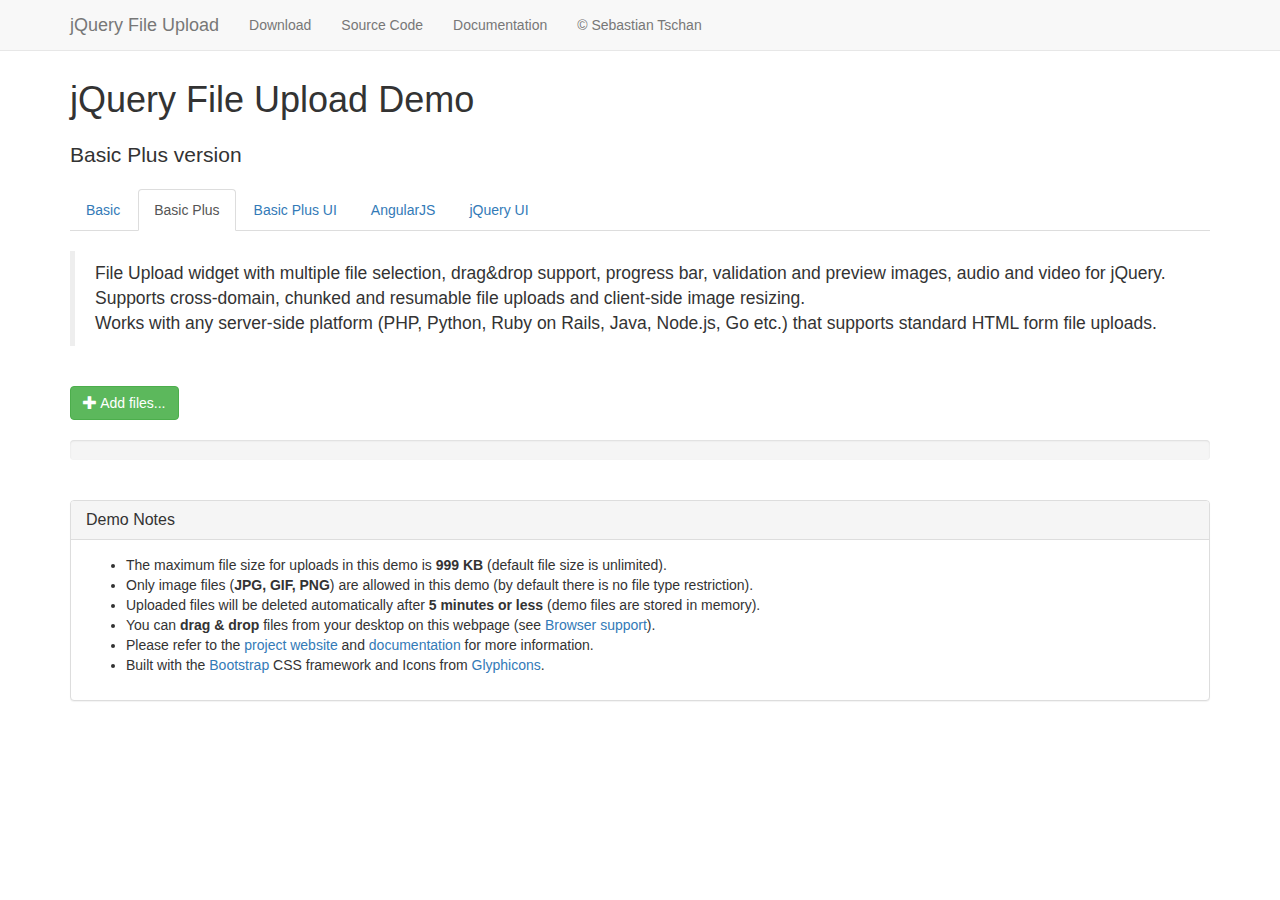
<file: target/loja-1.0-SNAPSHOT/lib/uploadAngular/basic-plus.html>
<!DOCTYPE HTML>
<!--
/*
 * jQuery File Upload Plugin Basic Plus Demo
 * https://github.com/blueimp/jQuery-File-Upload
 *
 * Copyright 2013, Sebastian Tschan
 * https://blueimp.net
 *
 * Licensed under the MIT license:
 * http://www.opensource.org/licenses/MIT
 */
-->
<html lang="en">
<head>
<!-- Force latest IE rendering engine or ChromeFrame if installed -->
<!--[if IE]><meta http-equiv="X-UA-Compatible" content="IE=edge,chrome=1"><![endif]-->
<meta charset="utf-8">
<title>jQuery File Upload Demo - Basic Plus version</title>
<meta name="description" content="File Upload widget with multiple file selection, drag&amp;drop support, progress bar, validation and preview images, audio and video for jQuery. Supports cross-domain, chunked and resumable file uploads. Works with any server-side platform (Google App Engine, PHP, Python, Ruby on Rails, Java, etc.) that supports standard HTML form file uploads.">
<meta name="viewport" content="width=device-width, initial-scale=1.0">
<!-- Bootstrap styles -->
<link rel="stylesheet" href="//netdna.bootstrapcdn.com/bootstrap/3.2.0/css/bootstrap.min.css">
<!-- Generic page styles -->
<link rel="stylesheet" href="css/style.css">
<!-- CSS to style the file input field as button and adjust the Bootstrap progress bars -->
<link rel="stylesheet" href="css/jquery.fileupload.css">
</head>
<body>
<div class="navbar navbar-default navbar-fixed-top">
    <div class="container">
        <div class="navbar-header">
            <button type="button" class="navbar-toggle" data-toggle="collapse" data-target=".navbar-fixed-top .navbar-collapse">
                <span class="icon-bar"></span>
                <span class="icon-bar"></span>
                <span class="icon-bar"></span>
            </button>
            <a class="navbar-brand" href="https://github.com/blueimp/jQuery-File-Upload">jQuery File Upload</a>
        </div>
        <div class="navbar-collapse collapse">
            <ul class="nav navbar-nav">
                <li><a href="https://github.com/blueimp/jQuery-File-Upload/tags">Download</a></li>
                <li><a href="https://github.com/blueimp/jQuery-File-Upload">Source Code</a></li>
                <li><a href="https://github.com/blueimp/jQuery-File-Upload/wiki">Documentation</a></li>
                <li><a href="https://blueimp.net">&copy; Sebastian Tschan</a></li>
            </ul>
        </div>
    </div>
</div>
<div class="container">
    <h1>jQuery File Upload Demo</h1>
    <h2 class="lead">Basic Plus version</h2>
    <ul class="nav nav-tabs">
        <li><a href="basic.html">Basic</a></li>
        <li class="active"><a href="basic-plus.html">Basic Plus</a></li>
        <li><a href="index.html">Basic Plus UI</a></li>
        <li><a href="angularjs.html">AngularJS</a></li>
        <li><a href="jquery-ui.html">jQuery UI</a></li>
    </ul>
    <br>
    <blockquote>
        <p>File Upload widget with multiple file selection, drag&amp;drop support, progress bar, validation and preview images, audio and video for jQuery.<br>
        Supports cross-domain, chunked and resumable file uploads and client-side image resizing.<br>
        Works with any server-side platform (PHP, Python, Ruby on Rails, Java, Node.js, Go etc.) that supports standard HTML form file uploads.</p>
    </blockquote>
    <br>
    <!-- The fileinput-button span is used to style the file input field as button -->
    <span class="btn btn-success fileinput-button">
        <i class="glyphicon glyphicon-plus"></i>
        <span>Add files...</span>
        <!-- The file input field used as target for the file upload widget -->
        <input id="fileupload" type="file" name="files[]" multiple>
    </span>
    <br>
    <br>
    <!-- The global progress bar -->
    <div id="progress" class="progress">
        <div class="progress-bar progress-bar-success"></div>
    </div>
    <!-- The container for the uploaded files -->
    <div id="files" class="files"></div>
    <br>
    <div class="panel panel-default">
        <div class="panel-heading">
            <h3 class="panel-title">Demo Notes</h3>
        </div>
        <div class="panel-body">
            <ul>
                <li>The maximum file size for uploads in this demo is <strong>999 KB</strong> (default file size is unlimited).</li>
                <li>Only image files (<strong>JPG, GIF, PNG</strong>) are allowed in this demo (by default there is no file type restriction).</li>
                <li>Uploaded files will be deleted automatically after <strong>5 minutes or less</strong> (demo files are stored in memory).</li>
                <li>You can <strong>drag &amp; drop</strong> files from your desktop on this webpage (see <a href="https://github.com/blueimp/jQuery-File-Upload/wiki/Browser-support">Browser support</a>).</li>
                <li>Please refer to the <a href="https://github.com/blueimp/jQuery-File-Upload">project website</a> and <a href="https://github.com/blueimp/jQuery-File-Upload/wiki">documentation</a> for more information.</li>
                <li>Built with the <a href="http://getbootstrap.com/">Bootstrap</a> CSS framework and Icons from <a href="http://glyphicons.com/">Glyphicons</a>.</li>
            </ul>
        </div>
    </div>
</div>
<script src="//ajax.googleapis.com/ajax/libs/jquery/1.11.3/jquery.min.js"></script>
<!-- The jQuery UI widget factory, can be omitted if jQuery UI is already included -->
<script src="js/vendor/jquery.ui.widget.js"></script>
<!-- The Load Image plugin is included for the preview images and image resizing functionality -->
<script src="//blueimp.github.io/JavaScript-Load-Image/js/load-image.all.min.js"></script>
<!-- The Canvas to Blob plugin is included for image resizing functionality -->
<script src="//blueimp.github.io/JavaScript-Canvas-to-Blob/js/canvas-to-blob.min.js"></script>
<!-- Bootstrap JS is not required, but included for the responsive demo navigation -->
<script src="//netdna.bootstrapcdn.com/bootstrap/3.2.0/js/bootstrap.min.js"></script>
<!-- The Iframe Transport is required for browsers without support for XHR file uploads -->
<script src="js/jquery.iframe-transport.js"></script>
<!-- The basic File Upload plugin -->
<script src="js/jquery.fileupload.js"></script>
<!-- The File Upload processing plugin -->
<script src="js/jquery.fileupload-process.js"></script>
<!-- The File Upload image preview & resize plugin -->
<script src="js/jquery.fileupload-image.js"></script>
<!-- The File Upload audio preview plugin -->
<script src="js/jquery.fileupload-audio.js"></script>
<!-- The File Upload video preview plugin -->
<script src="js/jquery.fileupload-video.js"></script>
<!-- The File Upload validation plugin -->
<script src="js/jquery.fileupload-validate.js"></script>
<script>
/*jslint unparam: true, regexp: true */
/*global window, $ */
$(function () {
    'use strict';
    // Change this to the location of your server-side upload handler:
    var url = window.location.hostname === 'blueimp.github.io' ?
                '//jquery-file-upload.appspot.com/' : 'server/php/',
        uploadButton = $('<button/>')
            .addClass('btn btn-primary')
            .prop('disabled', true)
            .text('Processing...')
            .on('click', function () {
                var $this = $(this),
                    data = $this.data();
                $this
                    .off('click')
                    .text('Abort')
                    .on('click', function () {
                        $this.remove();
                        data.abort();
                    });
                data.submit().always(function () {
                    $this.remove();
                });
            });
    $('#fileupload').fileupload({
        url: url,
        dataType: 'json',
        autoUpload: false,
        acceptFileTypes: /(\.|\/)(gif|jpe?g|png)$/i,
        maxFileSize: 999000,
        // Enable image resizing, except for Android and Opera,
        // which actually support image resizing, but fail to
        // send Blob objects via XHR requests:
        disableImageResize: /Android(?!.*Chrome)|Opera/
            .test(window.navigator.userAgent),
        previewMaxWidth: 100,
        previewMaxHeight: 100,
        previewCrop: true
    }).on('fileuploadadd', function (e, data) {
        data.context = $('<div/>').appendTo('#files');
        $.each(data.files, function (index, file) {
            var node = $('<p/>')
                    .append($('<span/>').text(file.name));
            if (!index) {
                node
                    .append('<br>')
                    .append(uploadButton.clone(true).data(data));
            }
            node.appendTo(data.context);
        });
    }).on('fileuploadprocessalways', function (e, data) {
        var index = data.index,
            file = data.files[index],
            node = $(data.context.children()[index]);
        if (file.preview) {
            node
                .prepend('<br>')
                .prepend(file.preview);
        }
        if (file.error) {
            node
                .append('<br>')
                .append($('<span class="text-danger"/>').text(file.error));
        }
        if (index + 1 === data.files.length) {
            data.context.find('button')
                .text('Upload')
                .prop('disabled', !!data.files.error);
        }
    }).on('fileuploadprogressall', function (e, data) {
        var progress = parseInt(data.loaded / data.total * 100, 10);
        $('#progress .progress-bar').css(
            'width',
            progress + '%'
        );
    }).on('fileuploaddone', function (e, data) {
        $.each(data.result.files, function (index, file) {
            if (file.url) {
                var link = $('<a>')
                    .attr('target', '_blank')
                    .prop('href', file.url);
                $(data.context.children()[index])
                    .wrap(link);
            } else if (file.error) {
                var error = $('<span class="text-danger"/>').text(file.error);
                $(data.context.children()[index])
                    .append('<br>')
                    .append(error);
            }
        });
    }).on('fileuploadfail', function (e, data) {
        $.each(data.files, function (index) {
            var error = $('<span class="text-danger"/>').text('File upload failed.');
            $(data.context.children()[index])
                .append('<br>')
                .append(error);
        });
    }).prop('disabled', !$.support.fileInput)
        .parent().addClass($.support.fileInput ? undefined : 'disabled');
});
</script>
</body>
</html>
</file>
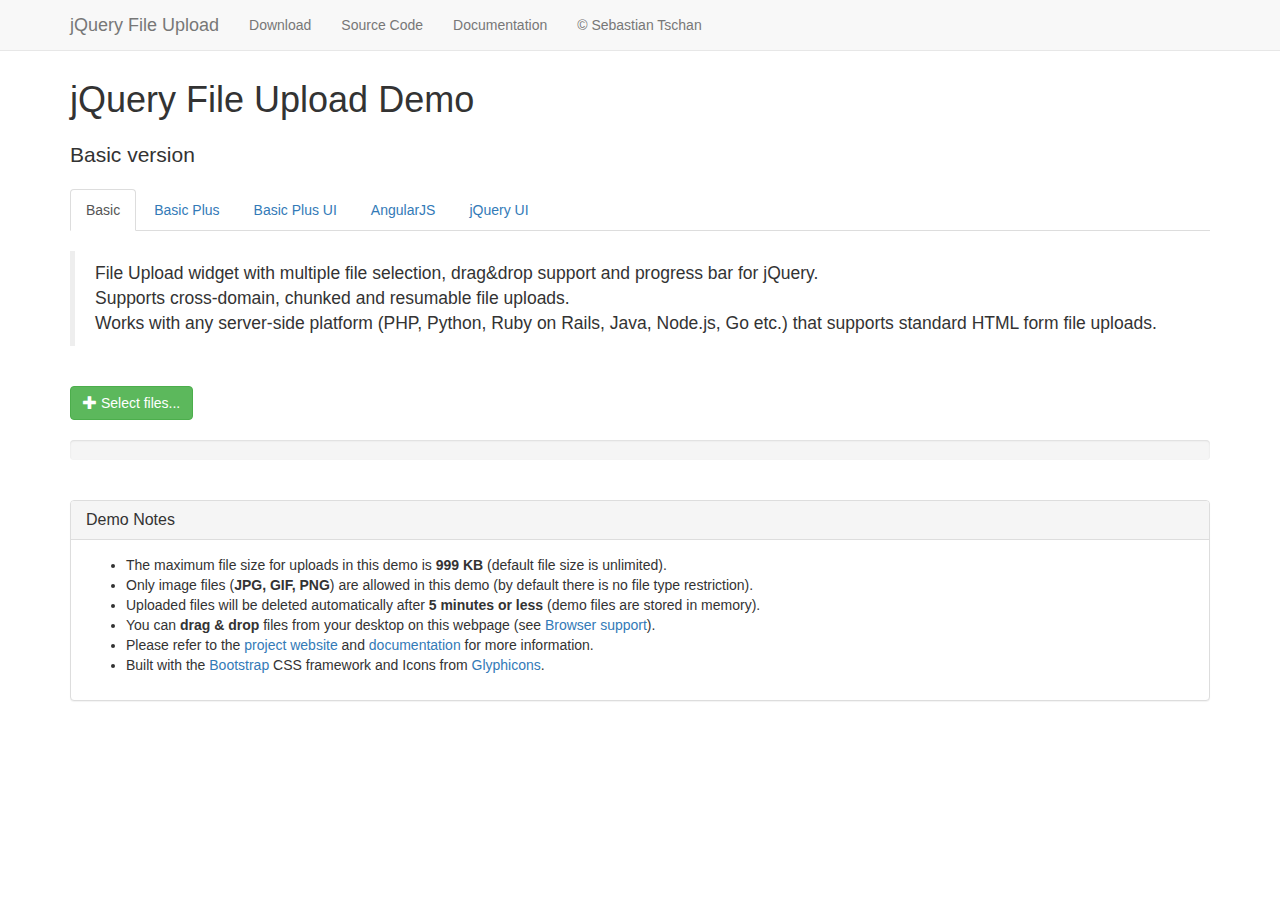
<file: target/loja-1.0-SNAPSHOT/lib/uploadAngular/basic.html>
<!DOCTYPE HTML>
<!--
/*
 * jQuery File Upload Plugin Basic Demo
 * https://github.com/blueimp/jQuery-File-Upload
 *
 * Copyright 2013, Sebastian Tschan
 * https://blueimp.net
 *
 * Licensed under the MIT license:
 * http://www.opensource.org/licenses/MIT
 */
-->
<html lang="en">
<head>
<!-- Force latest IE rendering engine or ChromeFrame if installed -->
<!--[if IE]><meta http-equiv="X-UA-Compatible" content="IE=edge,chrome=1"><![endif]-->
<meta charset="utf-8">
<title>jQuery File Upload Demo - Basic version</title>
<meta name="description" content="File Upload widget with multiple file selection, drag&amp;drop support and progress bar for jQuery. Supports cross-domain, chunked and resumable file uploads. Works with any server-side platform (PHP, Python, Ruby on Rails, Java, Node.js, Go etc.) that supports standard HTML form file uploads.">
<meta name="viewport" content="width=device-width, initial-scale=1.0">
<!-- Bootstrap styles -->
<link rel="stylesheet" href="//netdna.bootstrapcdn.com/bootstrap/3.2.0/css/bootstrap.min.css">
<!-- Generic page styles -->
<link rel="stylesheet" href="css/style.css">
<!-- CSS to style the file input field as button and adjust the Bootstrap progress bars -->
<link rel="stylesheet" href="css/jquery.fileupload.css">
</head>
<body>
<div class="navbar navbar-default navbar-fixed-top">
    <div class="container">
        <div class="navbar-header">
            <button type="button" class="navbar-toggle" data-toggle="collapse" data-target=".navbar-fixed-top .navbar-collapse">
                <span class="icon-bar"></span>
                <span class="icon-bar"></span>
                <span class="icon-bar"></span>
            </button>
            <a class="navbar-brand" href="https://github.com/blueimp/jQuery-File-Upload">jQuery File Upload</a>
        </div>
        <div class="navbar-collapse collapse">
            <ul class="nav navbar-nav">
                <li><a href="https://github.com/blueimp/jQuery-File-Upload/tags">Download</a></li>
                <li><a href="https://github.com/blueimp/jQuery-File-Upload">Source Code</a></li>
                <li><a href="https://github.com/blueimp/jQuery-File-Upload/wiki">Documentation</a></li>
                <li><a href="https://blueimp.net">&copy; Sebastian Tschan</a></li>
            </ul>
        </div>
    </div>
</div>
<div class="container">
    <h1>jQuery File Upload Demo</h1>
    <h2 class="lead">Basic version</h2>
    <ul class="nav nav-tabs">
        <li class="active"><a href="basic.html">Basic</a></li>
        <li><a href="basic-plus.html">Basic Plus</a></li>
        <li><a href="index.html">Basic Plus UI</a></li>
        <li><a href="angularjs.html">AngularJS</a></li>
        <li><a href="jquery-ui.html">jQuery UI</a></li>
    </ul>
    <br>
    <blockquote>
        <p>File Upload widget with multiple file selection, drag&amp;drop support and progress bar for jQuery.<br>
        Supports cross-domain, chunked and resumable file uploads.<br>
        Works with any server-side platform (PHP, Python, Ruby on Rails, Java, Node.js, Go etc.) that supports standard HTML form file uploads.</p>
    </blockquote>
    <br>
    <!-- The fileinput-button span is used to style the file input field as button -->
    <span class="btn btn-success fileinput-button">
        <i class="glyphicon glyphicon-plus"></i>
        <span>Select files...</span>
        <!-- The file input field used as target for the file upload widget -->
        <input id="fileupload" type="file" name="files[]" multiple>
    </span>
    <br>
    <br>
    <!-- The global progress bar -->
    <div id="progress" class="progress">
        <div class="progress-bar progress-bar-success"></div>
    </div>
    <!-- The container for the uploaded files -->
    <div id="files" class="files"></div>
    <br>
    <div class="panel panel-default">
        <div class="panel-heading">
            <h3 class="panel-title">Demo Notes</h3>
        </div>
        <div class="panel-body">
            <ul>
                <li>The maximum file size for uploads in this demo is <strong>999 KB</strong> (default file size is unlimited).</li>
                <li>Only image files (<strong>JPG, GIF, PNG</strong>) are allowed in this demo (by default there is no file type restriction).</li>
                <li>Uploaded files will be deleted automatically after <strong>5 minutes or less</strong> (demo files are stored in memory).</li>
                <li>You can <strong>drag &amp; drop</strong> files from your desktop on this webpage (see <a href="https://github.com/blueimp/jQuery-File-Upload/wiki/Browser-support">Browser support</a>).</li>
                <li>Please refer to the <a href="https://github.com/blueimp/jQuery-File-Upload">project website</a> and <a href="https://github.com/blueimp/jQuery-File-Upload/wiki">documentation</a> for more information.</li>
                <li>Built with the <a href="http://getbootstrap.com/">Bootstrap</a> CSS framework and Icons from <a href="http://glyphicons.com/">Glyphicons</a>.</li>
            </ul>
        </div>
    </div>
</div>
<script src="//ajax.googleapis.com/ajax/libs/jquery/1.11.3/jquery.min.js"></script>
<!-- The jQuery UI widget factory, can be omitted if jQuery UI is already included -->
<script src="js/vendor/jquery.ui.widget.js"></script>
<!-- The Iframe Transport is required for browsers without support for XHR file uploads -->
<script src="js/jquery.iframe-transport.js"></script>
<!-- The basic File Upload plugin -->
<script src="js/jquery.fileupload.js"></script>
<!-- Bootstrap JS is not required, but included for the responsive demo navigation -->
<script src="//netdna.bootstrapcdn.com/bootstrap/3.2.0/js/bootstrap.min.js"></script>
<script>
/*jslint unparam: true */
/*global window, $ */
$(function () {
    'use strict';
    // Change this to the location of your server-side upload handler:
    var url = window.location.hostname === 'blueimp.github.io' ?
                '//jquery-file-upload.appspot.com/' : '/loja/UploadServlet';
    $('#fileupload').fileupload({
        url: url,
        dataType: 'json',
        done: function (e, data) {
            $.each(data.result.files, function (index, file) {
                $('<p/>').text(file.name).appendTo('#files');
            });
        },
        progressall: function (e, data) {
            var progress = parseInt(data.loaded / data.total * 100, 10);
            $('#progress .progress-bar').css(
                'width',
                progress + '%'
            );
        }
    }).prop('disabled', !$.support.fileInput)
        .parent().addClass($.support.fileInput ? undefined : 'disabled');
});
</script>
</body>
</html>
</file>
<file: target/loja-1.0-SNAPSHOT/lib/uploadAngular/css/style.css>
@charset "UTF-8";
/*
 * jQuery File Upload Plugin CSS Example
 * https://github.com/blueimp/jQuery-File-Upload
 *
 * Copyright 2013, Sebastian Tschan
 * https://blueimp.net
 *
 * Licensed under the MIT license:
 * http://www.opensource.org/licenses/MIT
 */

body {
  padding-top: 60px;
}
</file>
